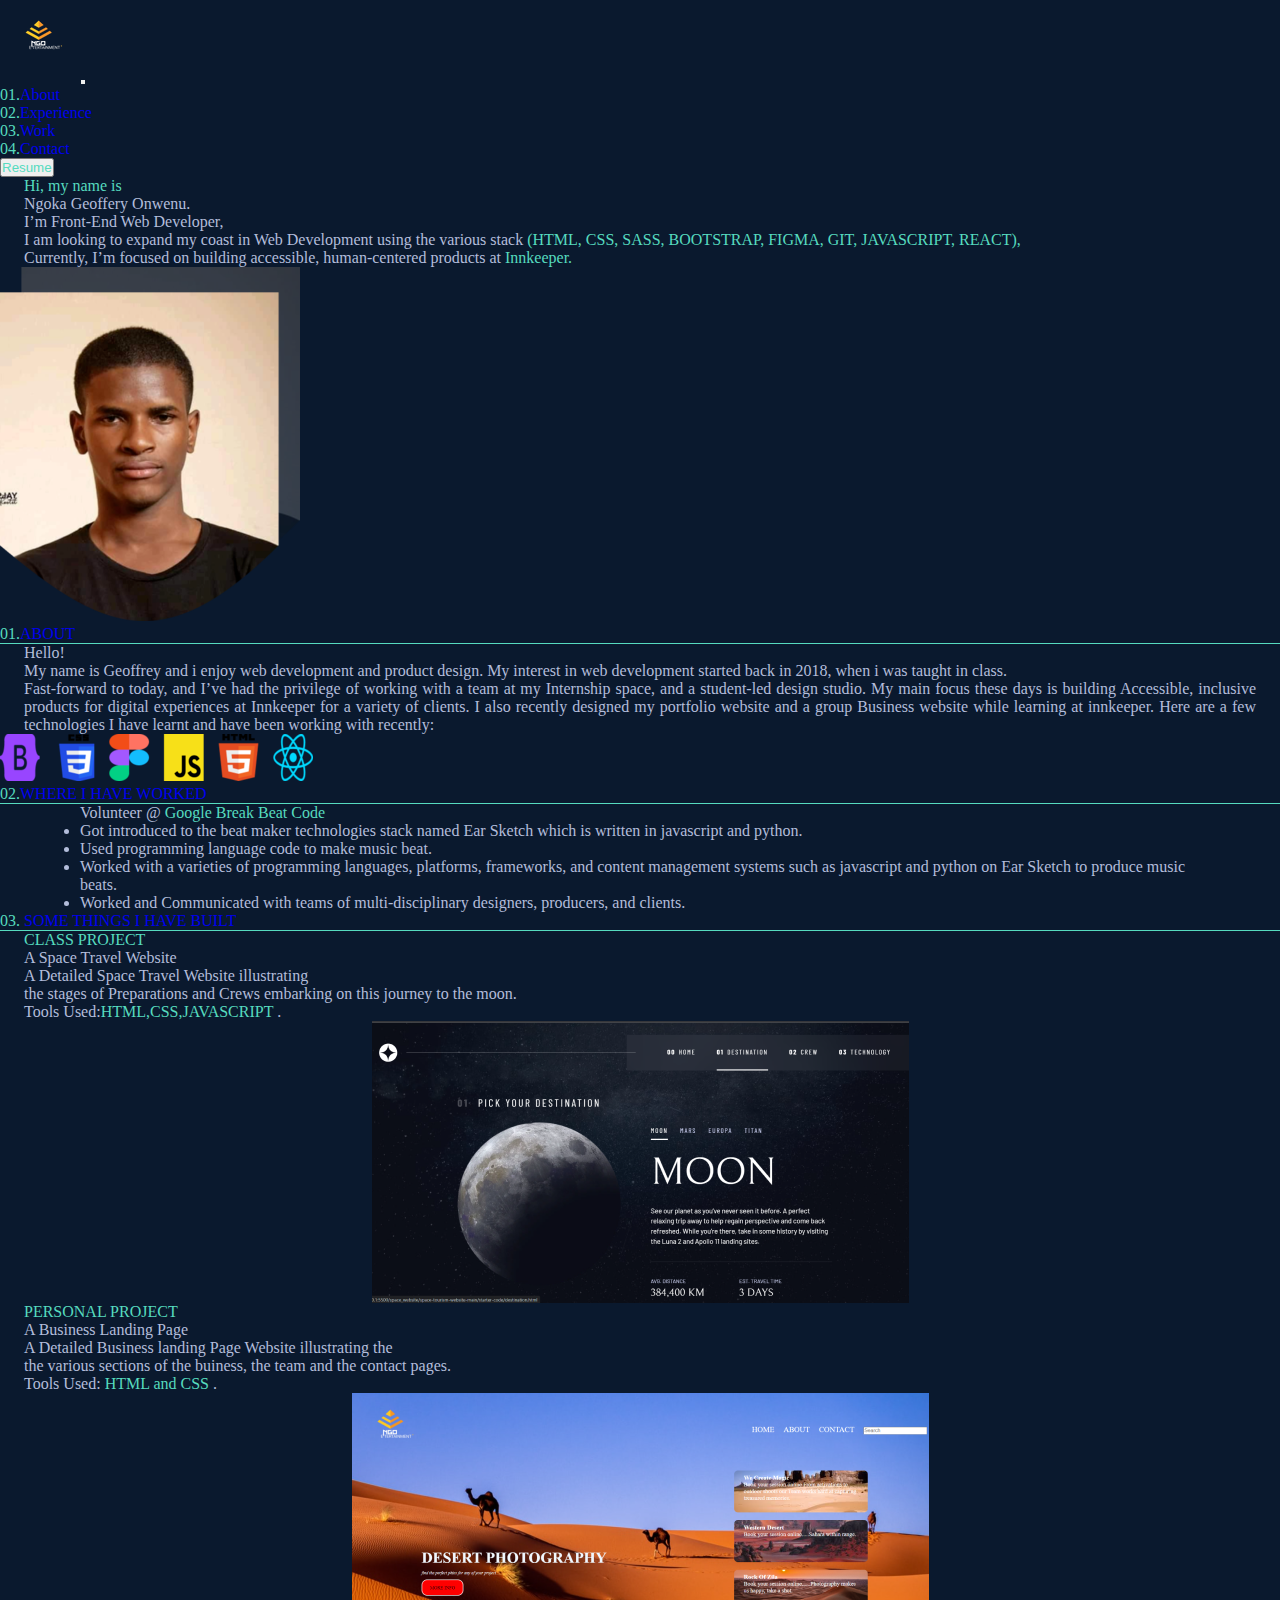
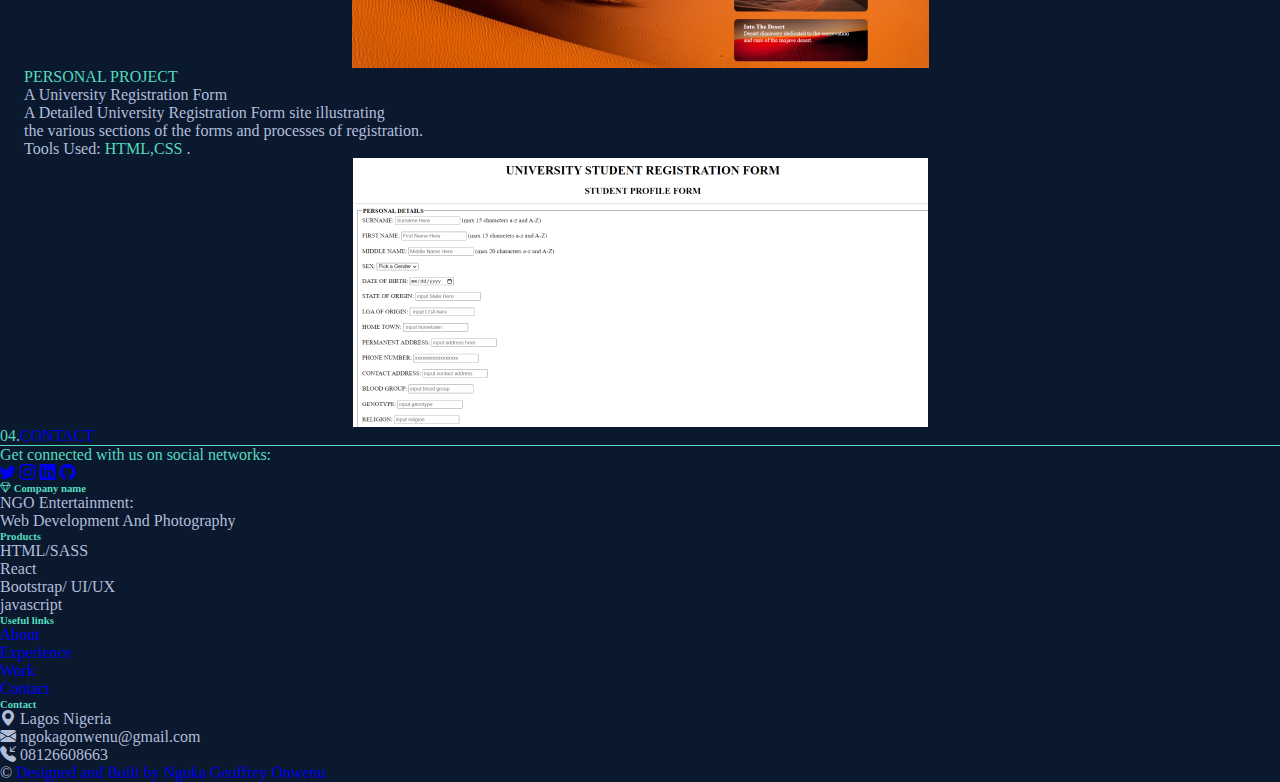
<file: index.html>
<!DOCTYPE html>
<html lang="en">
  <head>
    <meta charset="UTF-8" />
    <meta http-equiv="X-UA-Compatible" content="IE=edge" />
    <meta name="viewport" content="width=device-width, initial-scale=1.0" />
    <!-- CSS only -->
    <link
      href="https://cdn.jsdelivr.net/npm/bootstrap@5.2.0-beta1/dist/css/bootstrap.min.css"
      rel="stylesheet"
      integrity="sha384-0evHe/X+R7YkIZDRvuzKMRqM+OrBnVFBL6DOitfPri4tjfHxaWutUpFmBp4vmVor"
      crossorigin="anonymous"
    />
    <link
      rel="stylesheet"
      href="https://cdn.jsdelivr.net/npm/bootstrap-icons@1.8.3/font/bootstrap-icons.css"
    />
    <link rel="shortcut icon" href="./image/favicon.png" type="image/x-icon" />
    <link rel="stylesheet" href="index.min.css" />
    <title>MY PORT_FOLIO WEBSITE</title>
  </head>
  <body class="bg">
    <!-- Nav Content Start -->
    <nav class="navbar navbar-expand-lg navbar-dark">
      <div class="container-fluid">
        <a class="navbar-brand" href="#">
          <img src="./image/nav-logo.png" alt="" />
        </a>
        <button
          class="navbar-toggler"
          type="button"
          data-bs-toggle="collapse"
          data-bs-target="#navbarSupportedContent"
          aria-controls="navbarSupportedContent"
          aria-expanded="false"
          aria-label="Toggle navigation"
        >
          <span class="navbar-toggler-icon"></span>
        </button>
        <div class="collapse navbar-collapse" id="navbarSupportedContent">
          <ul class="navbar-nav ms-auto mb-2 mb-lg-0">
            <li class="nav-item">
              <a class="nav-link" aria-current="page" href="#About">
                <span class="navnumber">01.</span>About</a
              >
            </li>
            <li class="nav-item">
              <a class="nav-link" href="#Experience"
                ><span class="navnumber">02.</span>Experience</a
              >
            </li>
            <li class="nav-item">
              <a class="nav-link" href="#Work"
                ><span class="navnumber">03.</span>Work</a
              >
            </li>
            <li class="nav-item me-1">
              <a class="nav-link" href="#Contact"
                ><span class="navnumber">04.</span>Contact</a
              >
            </li>
            <!-- <li class="nav-item dropdown">
              <a
                class="nav-link dropdown-toggle"
                href="#"
                id="navbarDropdown"
                role="button"
                data-bs-toggle="dropdown"
                aria-expanded="false"
              >
                Dropdown
              </a>
              <ul class="dropdown-menu" aria-labelledby="navbarDropdown">
                <li><a class="dropdown-item" href="#">Action</a></li>
                <li><a class="dropdown-item" href="#">Another action</a></li>
                <li><hr class="dropdown-divider" /></li>
                <li>
                  <a class="dropdown-item" href="#">Something else here</a>
                </li>
              </ul>
            </li> -->
            <!-- <li class="nav-item">
              <a
                class="nav-link disabled"
                href="#"
                tabindex="-1"
                aria-disabled="true"
                >Disabled</a
              >
            </li> -->
          </ul>
          <!-- <form class="d-flex">
            <input
              class="form-control me-2"
              type="search"
              placeholder="Search"
              aria-label="Search"
            /> -->
          <a href="https://owengee.github.io/CV/">
            <button class="navnumber btn btn-outline-light" type="submit">
              Resume
            </button>
          </a>
          <!-- </form> -->
        </div>
      </div>
    </nav>

    <!-- Nav Content End -->

    <!-- Hero Content Start -->
    <section class="d-flex justify-content-center mt-3 mb-5">
      <div class="row align-items-center g-0">
        <div class="col-md-6 col-sm-12 text-center w-md-50 w-sm-100">
          <p class="hello">
            <span class="navnumber">Hi, my name is <br /></span>
            <span class="nametext"
              >Ngoka Geoffery Onwenu. <br />
              I’m Front-End Web Developer, <br />
            </span>
            I am looking to expand my coast in Web Development using the various
            stack<span class="navnumber">
              (HTML, CSS, SASS, BOOTSTRAP, FIGMA, GIT, JAVASCRIPT, REACT),</span
            >
            <br />
            Currently, I’m focused on building accessible, human-centered
            products at <span class="navnumber"> Innkeeper.</span>
          </p>
        </div>

        <div class="col-md-6 col-sm-12 text-center w-md-50 w-sm-100 myImage">
          <img src="./image/myimage.png" alt="my photo" />
        </div>
      </div>
    </section>
    <!-- Hero Content End -->

    <!-- About content Start -->
    <section id="About">
      <div class="d-flex align-items-center justify-content-center pb-3">
          <a href="#" class="nav-link active "><span class="navnumber">01.</span>ABOUT</a>
          <div class="titleBorder w-25 mx-3"></div>
      </div>
            
      <div class="row align-items-center d-flex justify-content-center g-0">
        <div class="col-lg-6 col-md-6 col-sm-12 pb-5 ">
            <p class="p-3 hello">
                Hello! <br>
                My name is Geoffrey and i enjoy web development
                and product design. My interest in web development started back in 2018, when i was taught in class. <br>
                Fast-forward to today, and I’ve had the privilege of working with a team at my Internship space, and a student-led design studio. My main focus these days is building Accessible, inclusive products for  digital experiences at <span class="resumetext"> Innkeeper </span>for a variety of clients. 
                I also recently designed my portfolio website and a group Business website while learning at innkeeper.                   
                Here are a few technologies I have learnt and have been working with recently: 
            </p>
            <div class="text-center">
                <img src="./image/Webp.net-resizeimage (5).png" alt="Tech Stack">
            </div>    
        </div>
    </section>

    <!-- About Content End -->

    <!-- Work Content Start -->

    <section id="Experience">
      <div class="d-flex align-items-center justify-content-center pb-5">
        <a href="#" class="nav-link active "><span class="navnumber">02.</span>WHERE I HAVE WORKED</a>
        <div class="titleBorder w-25 mx-3"></div>
      </div>
      <div class="experience  col-lg-12 col-md-12 col-sm-4 workset">
        <p>Volunteer @ <span class="navnumber"> Google Break Beat Code</span></p>
        <ul>
            <li>
                Got introduced to the beat maker technologies stack named Ear Sketch which is written in javascript and python.
            </li>
            <li>
                Used programming language code to make music beat.
            </li>
            <li>
                Worked with a varieties of programming languages, platforms, frameworks, and content management systems such as javascript and python on Ear Sketch to produce music beats.
            </li>
            <li>
                Worked and Communicated with teams of multi-disciplinary designers, producers, and clients.
            </li>
        </ul>
      </div>
    </section>
    <!-- Work Content End -->

    <!-- project Content start -->
    
     <section class="pt-5" id="Work">
        <div class="d-flex align-items-center justify-content-center pb-5 ">
         <a href="#" class="nav-link active "><span class="navnumber">03.</span> <span class="navtext">SOME THINGS I HAVE BUILT</a></span>
            <div class="titleBorder w-25 mx-3"></div>
        </div>

      <section class="d-flex justify-content-center"> 
        <div class="row align-items-center gx-0">
          <div class="col-lg-6 col-md-6 col-sm-12">
            <p class="hello">
              <span class="navnumber">
                CLASS PROJECT
              </span> 
              <br>
              A Space Travel Website
              <br>
             A Detailed Space Travel Website illustrating <br>the  stages of Preparations and Crews embarking on this journey to the moon.
             <br>
             Tools Used:<span class="navnumber">HTML,CSS,JAVASCRIPT</span> . 
            </p>
          </div>
          <div class="col-lg-6 col-md-6 col-sm-12 pt-3">
            <a href="https://owengee.github.io/spacewebsite/"><img src="./image/moonpicture.png" class="moonProjectImg text-center" alt="moon-site"></a>
          </div>
        </div>
      </section>
      <!-- project Content end -->

      <!-- project Content start -->
      <section class="d-flex justify-content-center pt-5"> 
        <div class="row align-items-center gx-0">
          <div class="col-lg-6 col-md-6 col-sm-12">
            <p class="hello">
              <span class="navnumber">
                PERSONAL PROJECT
              </span> 
              <br>
              A Business Landing Page 
              <br>
             A Detailed Business landing Page Website illustrating the <br> the various sections of the buiness, the team and the contact pages.
             <br>
             Tools Used:<span class="navnumber"> HTML and CSS</span> . 
            </p>
          </div>
          <div class="col-lg-6 col-md-6 col-sm-12 pt-3">
            <a href="https://owengee.github.io/marketingwebsite/"><img src="./image/desertphoto.png" class="moonProjectImg text-center" alt="Business-photo"></a>
          </div>
        </div>
      </section>
    <!-- project Content End -->


      <!-- project Content start -->
      <section class="d-flex justify-content-center pt-5"> 
        <div class="row align-items-center gx-0">
          <div class="col-lg-6 col-md-6 col-sm-12">
            <p class="hello">
              <span class="navnumber">
                PERSONAL PROJECT
              </span> 
              <br>
              A University Registration Form 
              <br>
             A Detailed University Registration Form site illustrating <br> the various sections of the forms and processes of registration.
             <br>
             Tools Used:<span class="navnumber"> HTML,CSS</span> . 
            </p>
          </div>
          <div class="col-lg-6 col-md-6 col-sm-12 pt-3">
            <a href="https://owengee.github.io/schoolform/"><img src="./image/forms.png" class="moonProjectImg text-center" alt="registration-Form"></a>
          </div>
        </div>
      </section>
    <!-- project Content End -->


    
    <!-- Footer Content Start -->
  <div class="text-center p-4 d-flex align-items-center justify-content-center pt-5">
        <a href="#" class="nav-link active "><span class="navnumber">04.</span>CONTACT</a>
        <div class="titleBorder w-25 mx-3"></div>
  </div>

  <!-- Footer -->
<footer class="text-center text-lg-start" id="Contact">
  <!-- Section: Social media -->
  <section
    class="d-flex justify-content-center justify-content-lg-between p-4 border-bottom"
  >
    <!-- Left -->
    <div class="me-5 d-lg-block">
      <span class="navnumber" >Get connected with us on social networks:</span>
    </div>
    <!-- Left -->

    <!-- Right -->
    <div>
    <a href="https://twitter.com/OnwenuNgoka" class="mx-4 text-reset">
              <i class="bi bi-twitter"></i>
            </a>
            <a href="https://www.instagram.com/onwenu_geoffery/" class="mx-4 text-reset">
              <i class="bi bi-instagram"></i>
            </a>
            <a href="https://www.linkedin.com/in/onwenu-ngoka-500a22222" class="mx-4 text-reset">
              <i class="bi bi-linkedin"></i>
            </a>
            <a href="https://github.com/Owengee" class="mx-4 text-reset">
              <i class="bi bi-github"></i>
            </a>
    </div>
    <!-- Right -->
  </section>
  <!-- Section: Social media -->

  <!-- Section: Links  -->
  <section class="">
    <div class="container text-center text-md-start mt-5">
      <!-- Grid row -->
      <div class="row mt-3">
        <!-- Grid column -->
        <div class="col-md-3 col-lg-4 col-xl-3 mx-auto mb-4">
          <!-- Content -->
          <h6 class="text-uppercase fw-bold mb-4">
            <span class="navnumber"><i class="bi bi-gem me-3"></i> Company name</span>
          </h6>
          <p>
            NGO Entertainment: <br> Web Development And Photography
          </p>
        </div>
        <!-- Grid column -->

        <!-- Grid column -->
        <div class="col-md-2 col-lg-2 col-xl-2 mx-auto mb-4">
          <!-- Links -->
          <h6 class="text-uppercase fw-bold mb-4">
           <span class="navnumber">Products</span> 
          </h6>
          <p
             class="text-reset">HTML/SASS
          </p>
          <p class="text-reset">React
          </p>
          <p class="text-reset">Bootstrap/ UI/UX
          </p>
          <p class="text-reset">javascript
          </p>
        </div>
        <!-- Grid column -->

        <!-- Grid column -->
        <div class="col-md-3 col-lg-2 col-xl-2 mx-auto mb-4">
          <!-- Links -->
          <h6 class="text-uppercase fw-bold mb-4">
           <span class="navnumber"> Useful links</span>
          </h6>
          <p>
            <a href="#About" class="text-reset">About</a>
          </p>
          <p>
            <a href="#Experience" class="text-reset">Experience</a>
          </p>
          <p>
            <a href="#Work" class="text-reset">Work</a>
          </p>
          <p>
            <a href="#Contact" class="text-reset">Contact</a>
          </p>
        </div>
        <!-- Grid column -->

        <!-- Grid column -->
        <div class="col-md-4 col-lg-3 col-xl-3 mx-auto mb-md-0 mb-4">
          <!-- Links -->
          <h6 class="text-uppercase fw-bold mb-4">
            <span class="navnumber">Contact</span> 
          </h6>
          <p><i class="bi bi-geo-alt-fill me-3"></i> Lagos Nigeria</p>
          <p>
            <i class="bi bi-envelope-fill me-3"></i>
            ngokagonwenu@gmail.com
          </p>
          <p><i class="bi bi-telephone-inbound-fill me-3"></i> 08126608663</p>
        </div>
        <!-- Grid column -->
      </div>
      <!-- Grid row -->
    </div>
  </section>
  <!-- Section: Links  -->

  <!-- Copyright -->
  <div class="text-center p-4">
    ©
    <a class="text-reset fw-bold" href="https://github.com/Owengee">Designed and Built by Ngoka Geoffrey Onwenu</a>
  </div>
  <!-- Copyright -->
</footer>
<!-- Footer -->
   <!-- Footer Content End -->



    <!-- JavaScript Bundle with Popper -->
    <script
      src="https://cdn.jsdelivr.net/npm/bootstrap@5.2.0-beta1/dist/js/bootstrap.bundle.min.js"
      integrity="sha384-pprn3073KE6tl6bjs2QrFaJGz5/SUsLqktiwsUTF55Jfv3qYSDhgCecCxMW52nD2"
      crossorigin="anonymous"
    ></script>
  </body>
</html>
</file>
<file: index.min.css>
*{margin:0;padding:0;box-sizing:border-box}a:link{text-decoration:none}.bg{background-color:#0a192e;font-family:"Rockwell";color:#b3bddb}.navnumber{color:#56dbbf !important}.resume{border-radius:25px;border-color:#56dbbf;font-family:"Rockwell";font-weight:400;font-size:.563rem;background-color:#454444}.experience{font-family:"Rockwell";font-weight:400;font-size:1rem}.firsttext{color:#b3bddb;font-family:"Rockwell";font-weight:400;font-size:1.333rem;padding-top:5%}.hello{text-align:justify;padding-inline:1.5rem}.workset{padding-inline:5rem}.titleBorder{border-bottom:1px solid #56dbbf}.footer{margin-top:50px}.get{color:#b3bddb}#footertext{color:#b3bddb}#icon a{color:#b3bddb}.resumetext{font-family:"Rockwell";font-weight:400;font-size:1rem}.moonProjectImg{max-width:95%;display:block;margin:auto}@media only screen and (max-width: 768px){.myImage{margin-top:40px}.workset{padding-inline:1rem;width:100% !important}}
/*# sourceMappingURL=index.min.css.map */
</file>
